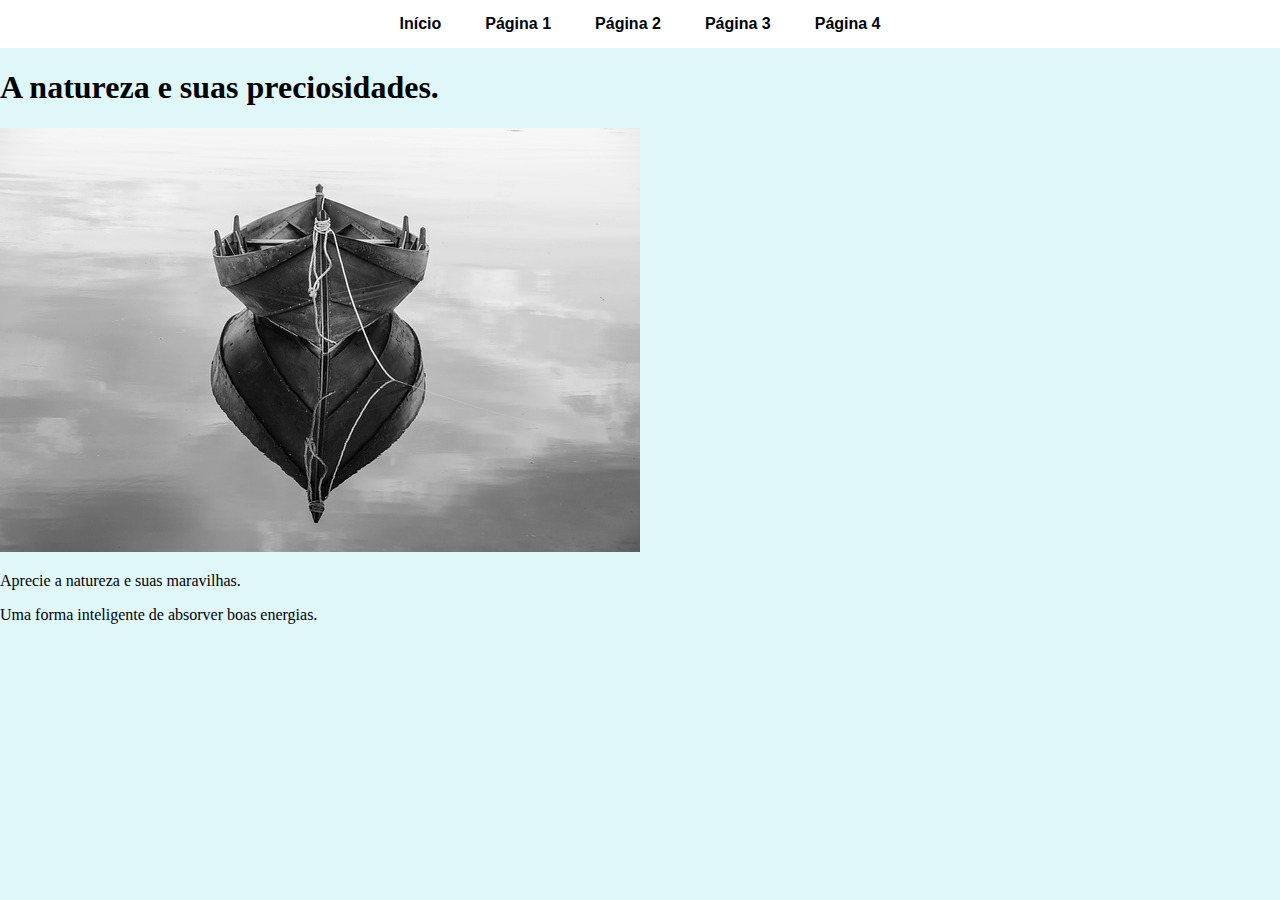
<file: Projeto de Interface/Paginas/pagina1.html>
<!DOCTYPE html>
<html lang="pt-BR">
<head>
    <meta charset="UTF-8">
    <title>Página 1 - Projeto</title>
    <link rel="stylesheet" href="style.css">
</head>
<body class="pagina1">
    <header>
        <nav>
            <ul>
                <li><a href="index.html">Início</a></li>
                <li><a href="pagina1.html">Página 1</a></li>
                <li><a href="pagina2.html">Página 2</a></li>
                <li><a href="pagina3.html">Página 3</a></li>
                <li><a href="pagina4.html">Página 4</a></li>
            </ul>
        </nav>
    </header>
    <section>
        <h1>A natureza e suas preciosidades.</h1>
        <img src="boat-8219886_640.jpg" alt="Imagem da Página 1">
        <p>Aprecie a natureza e suas maravilhas.</p>
        <p>Uma forma inteligente de absorver boas energias.</p>
        <!-- Mais texto para preencher -->
    </section>
</body>
</html>
</file>
<file: Projeto de Interface/Paginas/style.css>
/* Fontes base */
body {
  font-family: 'Roboto', sans-serif;
  margin: 0;
  padding: 0;
  box-sizing: border-box;
}

/* Nav */
nav {
  background-color: rgb(255, 255, 255);
  padding: 15px;
  text-align: center;
}

nav ul {
  list-style: none;
  margin: 0;
  padding: 0;
}

nav ul li {
  display: inline-block;
  margin: 0 20px;
}

nav ul li a {
  text-decoration: none;
  color: #01020a;
  font-weight: bold;
  font-family: 'Montserrat', sans-serif;
}

nav ul li a:hover {
  color: #195abd;
  background-color: #f0f0f0;
  padding: 5px;
  border-radius: 5px;
}

/* Imagem de entrada */
.entrada img {
  width: 100%;
  height: auto;
}

/* Backgrounds por página */
body.pagina-index {
  background-color: #fef6e4;
  font-family: 'Lobster', cursive;
}

body.pagina1 {
  background-color: #e0f7fa;
  font-family: 'Pacifico', cursive;
}

body.pagina2 {
  background-color: #f3e5f5;
  font-family: 'Oswald', sans-serif;
}

body.pagina3 {
  background-color: #e8f5e9;
  font-family: 'Montserrat', sans-serif;
}

body.pagina4 {
  background-color: #fff3e0;
  font-family: 'Roboto', sans-serif;
}
</file>
